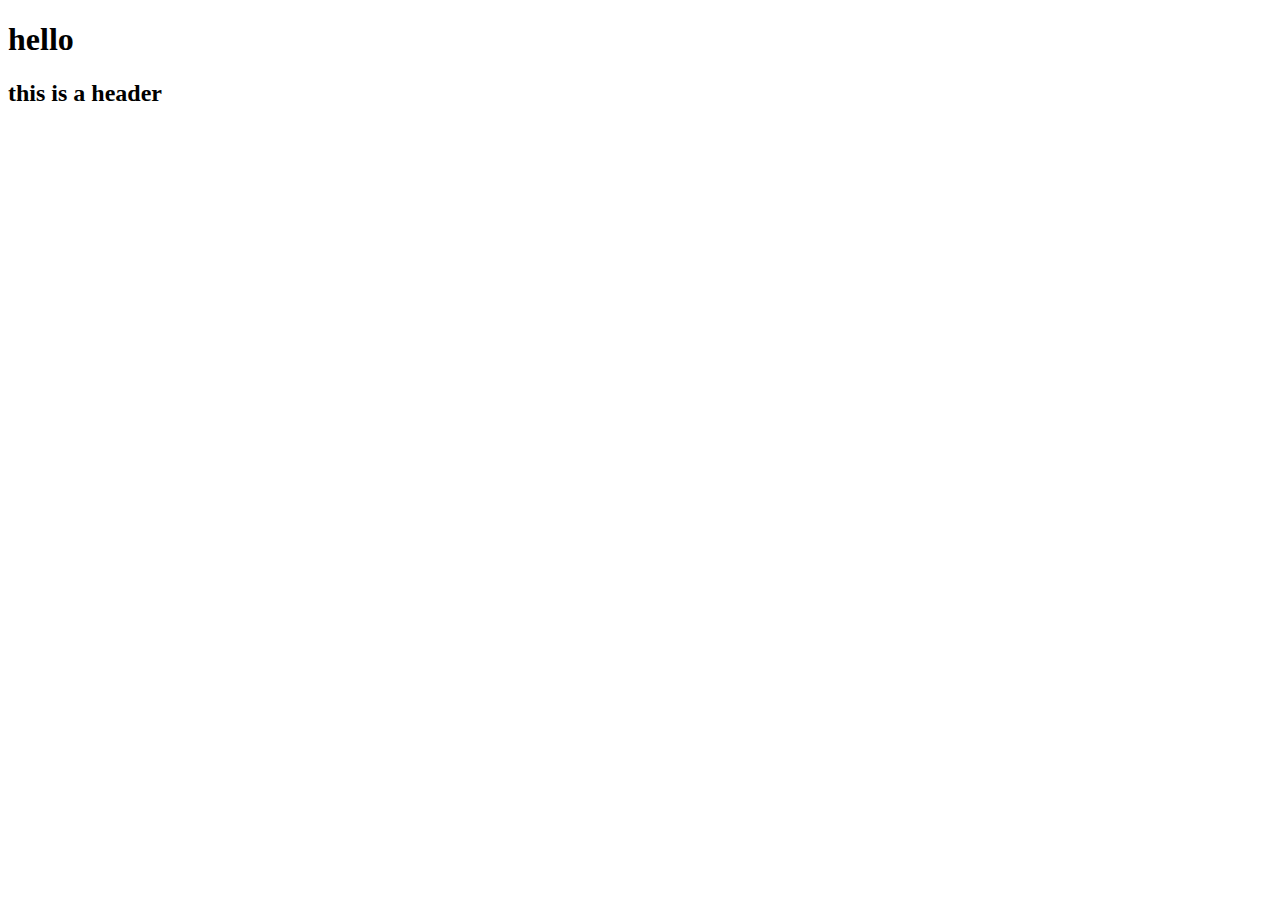
<file: index.html>
<!DOCTYPE html>
<html lang="en">
<head>
    <meta charset="UTF-8">
    <meta name="viewport" content="width=device-width, initial-scale=1.0">
    <meta http-equiv="X-UA-Compatible" content="ie=edge">
    <title>Document</title>
</head>
<body>
    
    <h1>hello</h1>

    <h2>this is a header</h2>

</body>
</html>
</file>
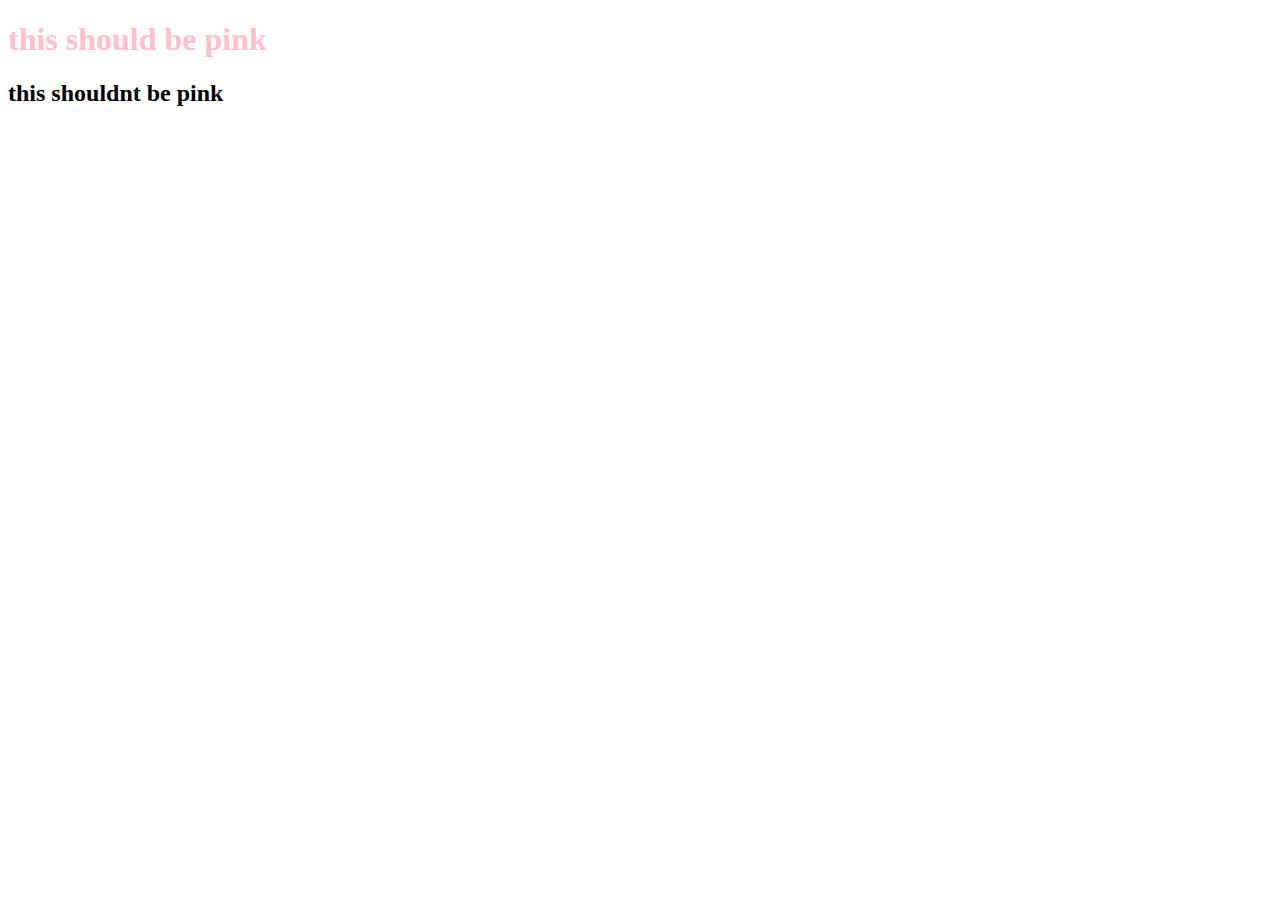
<file: css-practice/index.html>
<!DOCTYPE html>
<html lang="en">
<head>
        <link href="./style.css" type="text/css" rel="stylesheet">
    <meta charset="UTF-8">
    <meta name="viewport" content="width=device-width, initial-scale=1.0">
    <meta http-equiv="X-UA-Compatible" content="ie=edge">
    <title>Document</title>
</head>
<body>
    <div class="headers">

    <h1>this should be pink</h1>

    <h2>this shouldnt be pink</h2>

</div>

</body>
</html>
</file>
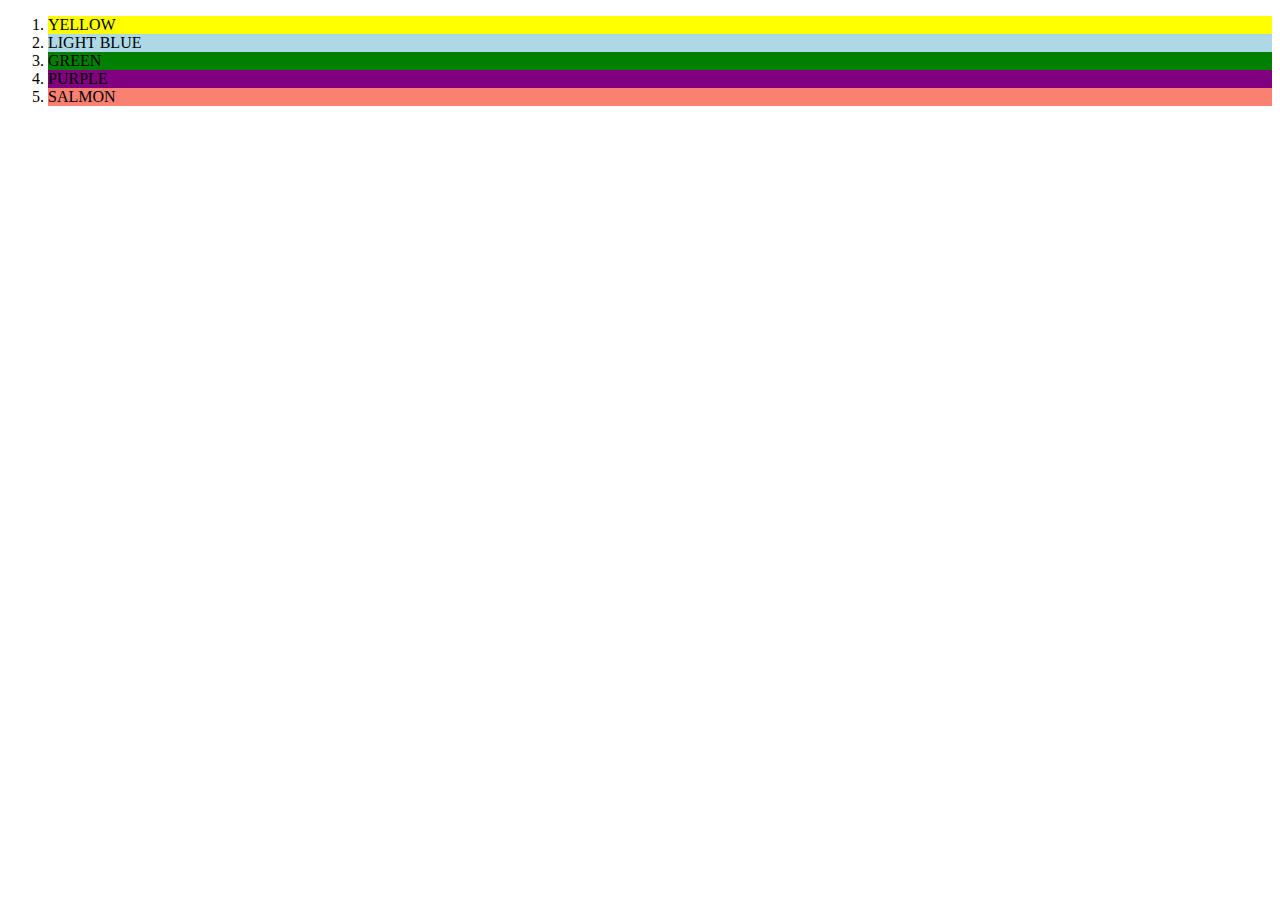
<file: day2-assignment/css-basic/index.html>
<!DOCTYPE html>
<html lang="en">
<head>
    <link rel="stylesheet" href="style.css">   
    <meta charset="UTF-8">
    <meta name="viewport" content="width=device-width, initial-scale=1.0">
    <meta http-equiv="X-UA-Compatible" content="ie=edge">
    <title>CSS Basic</title>

   
   
</head>

<body>

    <ol>

<li class="yellow">YELLOW</li>

<li class="lightblue">LIGHT BLUE</li>

<li class="green">GREEN</li>

<li class="purple">PURPLE</li>

<li class="salmon">SALMON</li>


    </ol>

</body>
</html>
</file>
<file: css-practice/style.css>
h1 {
    color: pink;
}

.headers [
    font-weight: 200px;
]
</file>
<file: day2-assignment/css-basic/style.css>
.yellow {
    background-color: yellow;
}


.lightblue {
background-color: lightblue;

}

.green {
    background-color: green;
    
    }

    .purple {
     background-color: purple;
        
        }

 .salmon {
        background-color: salmon;
            
            }
</file>
